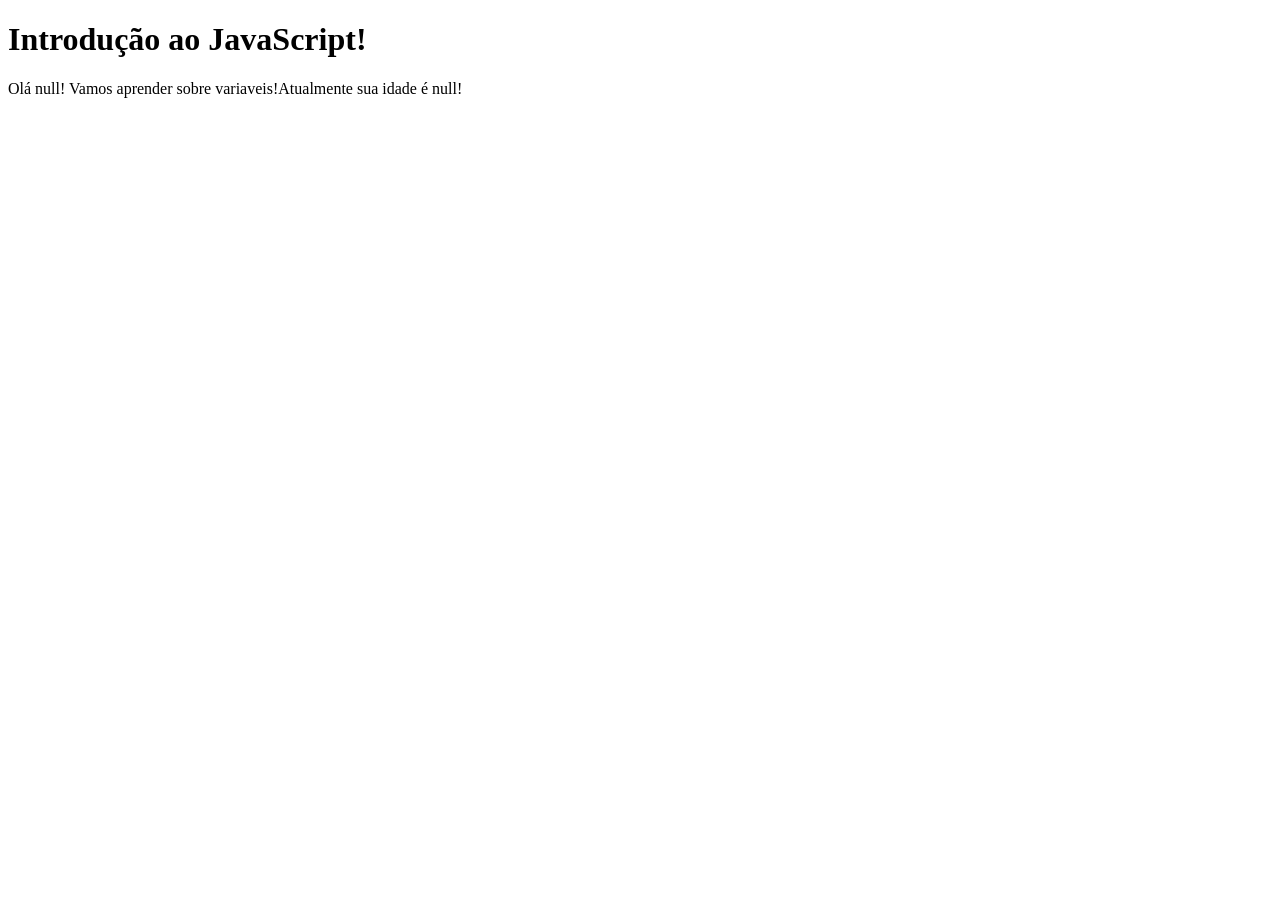
<file: Aula 07 -Introducao-JavaScript/index.html>
<!DOCTYPE html>
<html lang="pt-br">
<head>
    <meta charset="UTF-8">
    <meta name="viewport" content="width=device-width, initial-scale=1.0">
    <title>Document</title>
</head>
<body>
  <h1>Introdução ao JavaScript!</h1>  
</body>

<!--JAVASCRIPT-->
<script>
    //Dispara uma janela de confirmação
    window.alert("Bem-vindo ao meu primeiro site com JavaScript!")
    //Dispara uma tela de confirmar
    window.confirm("Vamos começar a aprender sobre variaveis?")

    //Armazenando o nome do usuario em uma variavel
    const nome = window.prompt("Digite seu nome:") 
/*COMENTARIO DE LINHAS*/

//Comentario de unica linha



    //Escrevendo no site
    document.write("Olá " + nome + "! Vamos aprender sobre variaveis!")

    let idade = window.prompt("Qual é a sua idade?")
    document.write("Atualmente sua idade é " + idade + "!")
</script>
</html>
</file>
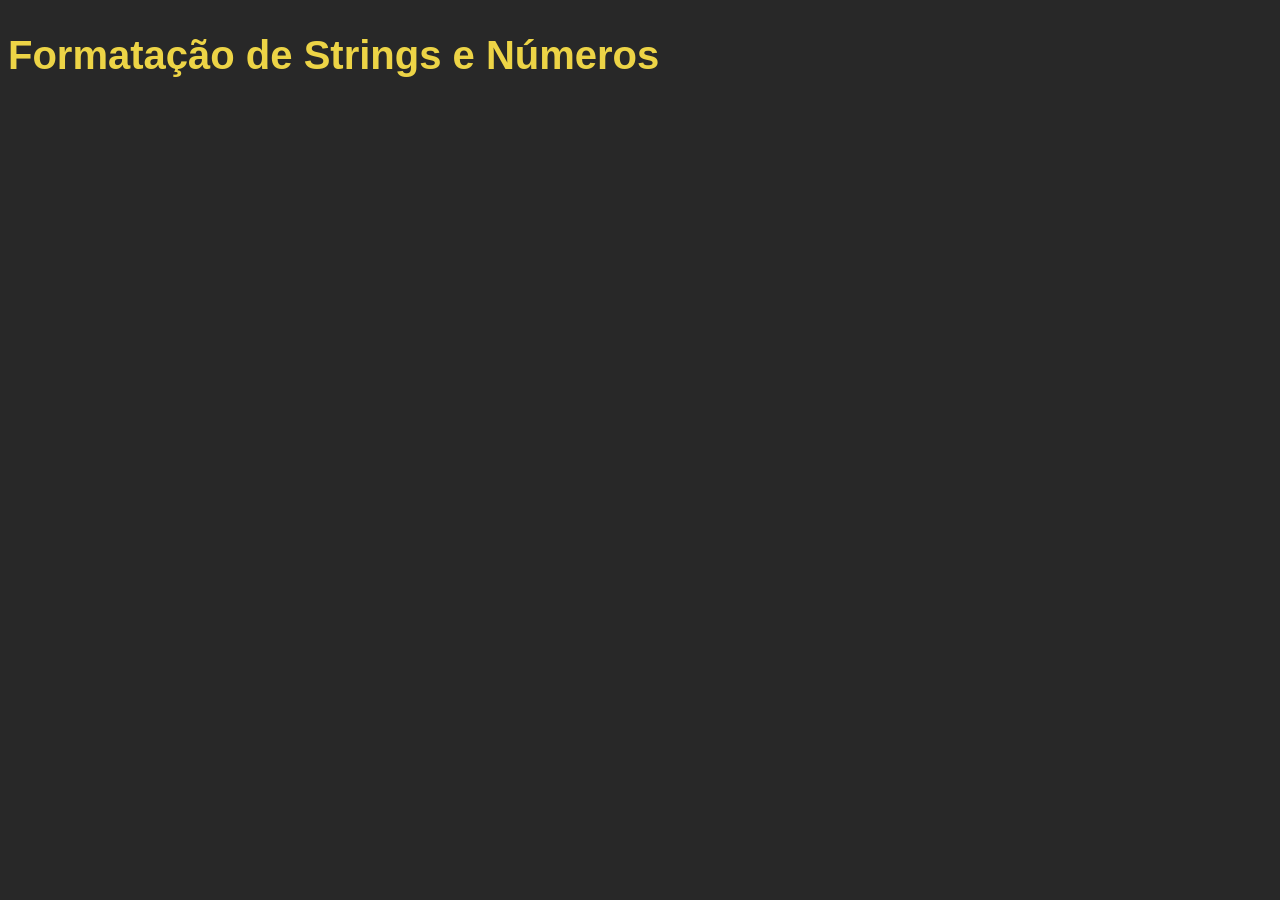
<file: Aula 07.02 - Formatacao-De-Strings-e-numeros/index.html>
<!DOCTYPE html>
<html lang="pt-br">
<head>
    <meta charset="UTF-8">
    <meta name="viewport" content="width=device-width, initial-scale=1.0">
    <title>|Formatação de Strings e Números</title>
    <link rel="stylesheet" href="style.css">
</head>
<body>
    <h2>Formatação de Strings e Números</h2>

    <script src="script.js"></script>
</body>
</html>
</file>
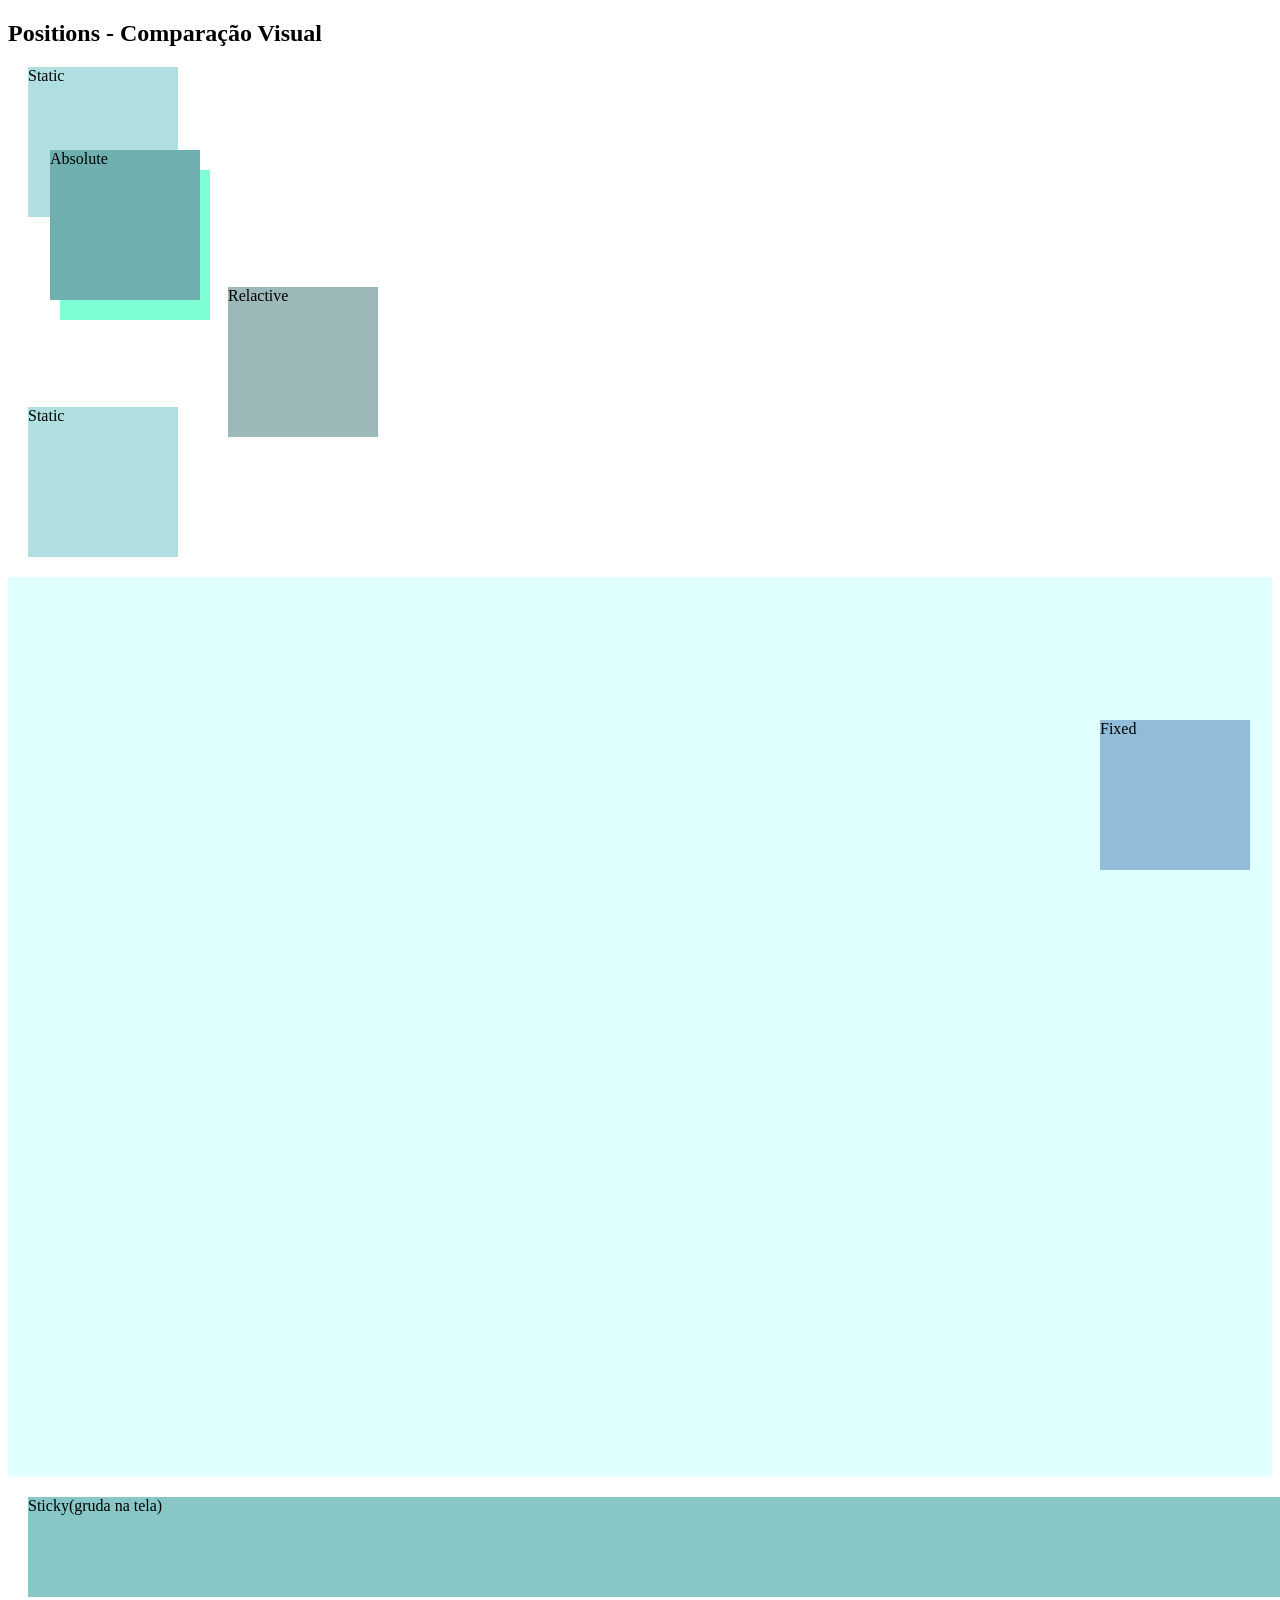
<file: aula-04-posicionamento/index.html>
<!DOCTYPE html>
<html lang="pt-br">
<head>
    <meta charset="UTF-8">
    <meta name="viewport" content="width=device-width, initial-scale=1.0">
    <title>Esquemas de posicionamento</title>
</head>
<link rel="stylesheet" href="styles.css">
<body>
    <h2>Positions - Comparação Visual</h2>
    <div class="caixa static">Static</div>
    <div class="caixa relative">Relactive</div>
    <div class="caixa static">Static</div>
    <div class="caixa absolute ">Absolute</div>
    <div class="caixa absolute frente">Absolute</div>
    <div class="caixa fixed">Fixed</div>
    <div class="espaco"></div>
    <div class="caixa sticky">Sticky(gruda na tela)</div>
</body>
</html>
</file>
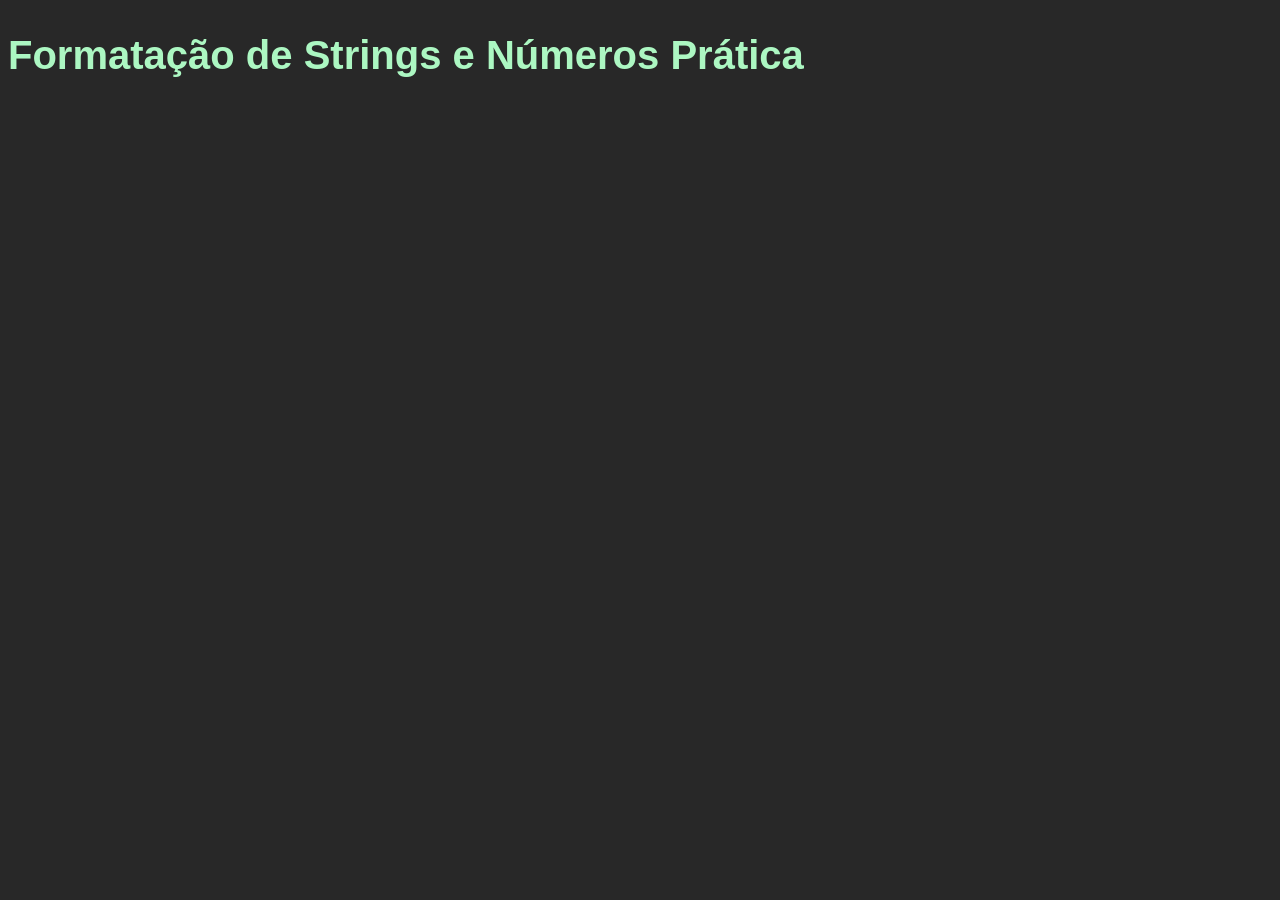
<file: Aula 07.02 - Formatacao-De-Strings-e-numeros/pratica/index.html>
<!DOCTYPE html>
<html lang="pt-br">
<head>
    <meta charset="UTF-8">
    <meta name="viewport" content="width=device-width, initial-scale=1.0">
    <title>Formatação de Strings e Números Prática</title>
    <link rel="stylesheet" href="style.css">
</head>
<body>
    <h2>Formatação de Strings e Números Prática</h2>

    <script src="script.js"></script>
</body>
</html>
</file>
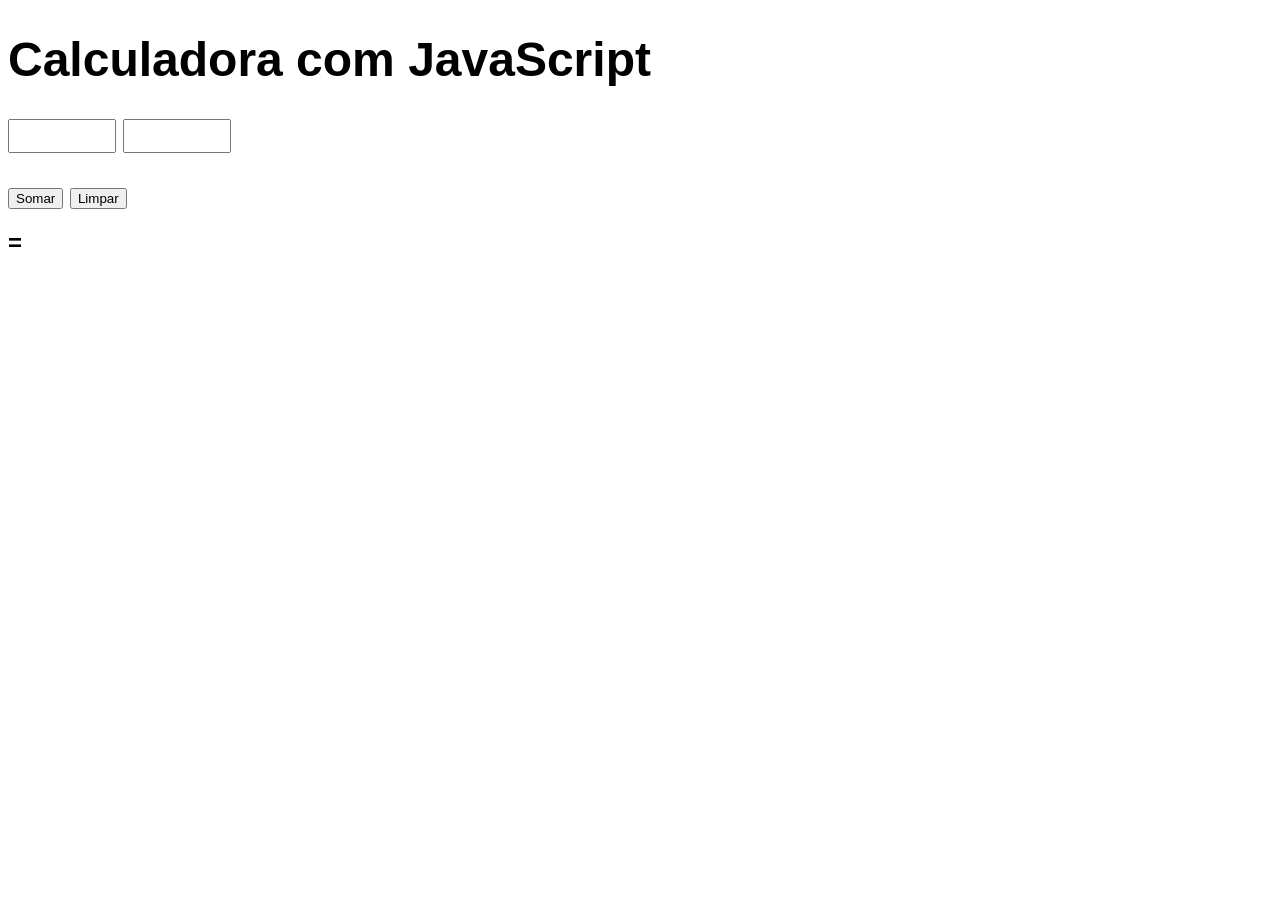
<file: aula 08-FormatacaodeForms-JS/1 - valores-numericos/index.html>
<!DOCTYPE html>
<html lang="pt-BR">
<head>
    <meta charset="UTF-8">
    <meta name="viewport" content="width=device-width, initial-scale=1.0">
    <link rel="stylesheet" href="style.css">
    <title>Manipulação de Formulários com JavaScript</title>
</head>
<body>
    <h1> Calculadora com JavaScript</h1>
    <input type="number" name="inputN1" id="inputN1" min="0" max="99">
    <input type="number" name="inputN2" id="inputN2" min="0" max="99">
    <br>
    <br>
    <button type="button" onclick="somar()">Somar</button>

    <button type="button" onclick="limpar()">Limpar</button>

    <div id="resultado">=</div>


    <script src="script.js"></script>
</body>
</html>
</file>
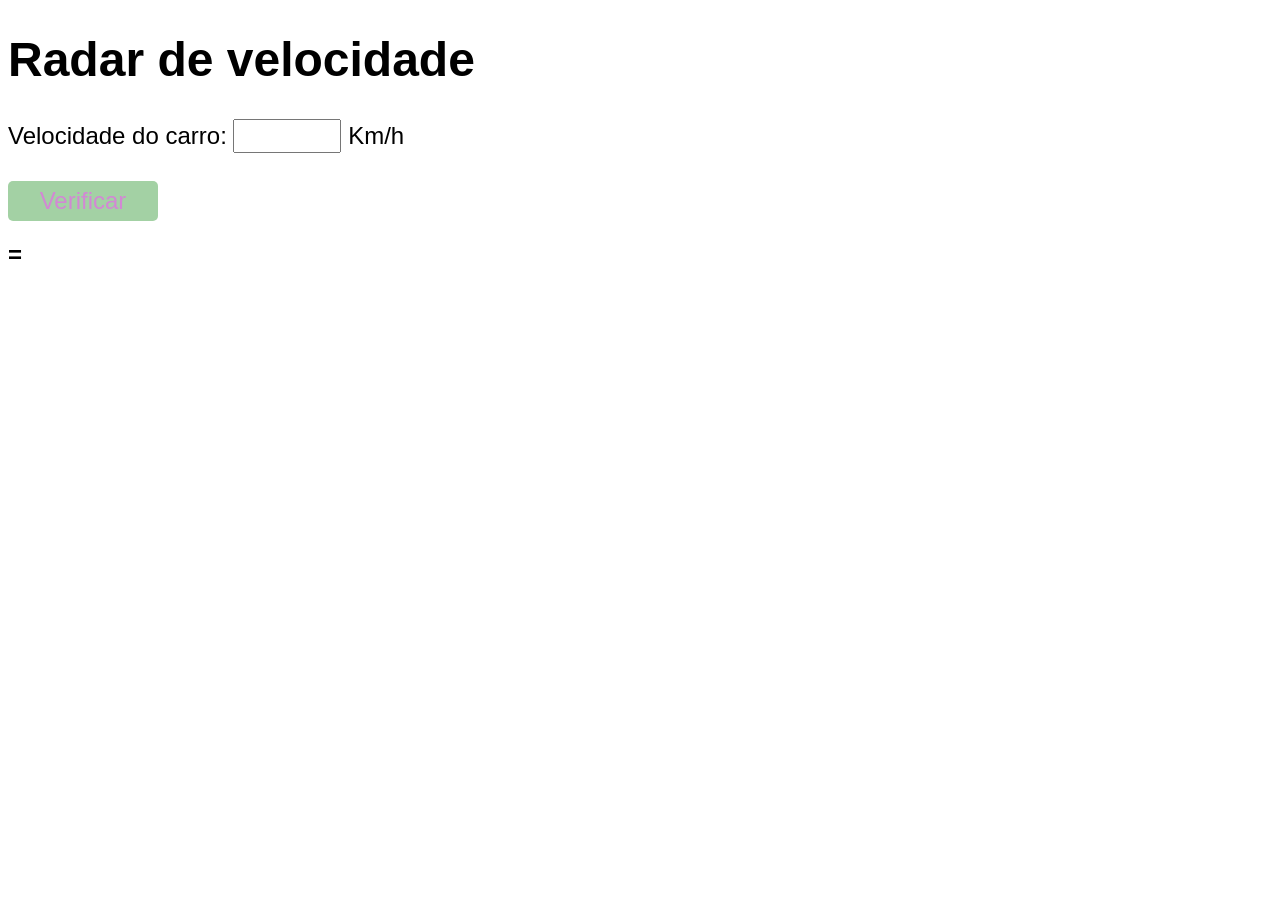
<file: aula 08-FormatacaodeForms-JS/2 - Condicoes/index.html>
<!DOCTYPE html>
<html lang="pt-BR">
<head>
    <meta charset="UTF-8">
    <meta name="viewport" content="width=device-width, initial-scale=1.0">
    <title>Condições JavaScript</title>
    <link rel="stylesheet" href="style.css">
</head>
<body>
    <h1> Radar de velocidade</h1>
    Velocidade do carro: <input type="number" name="inputVelocidade" id="inputVelocidade" min="0" max="300"> Km/h
    <br>
    <br>
    <button type="button" onclick="verificarVelocidade()">Verificar</button>
    <div id="resultado">=</div>

    <script src="script.js"></script>
</body>
</html>
</file>
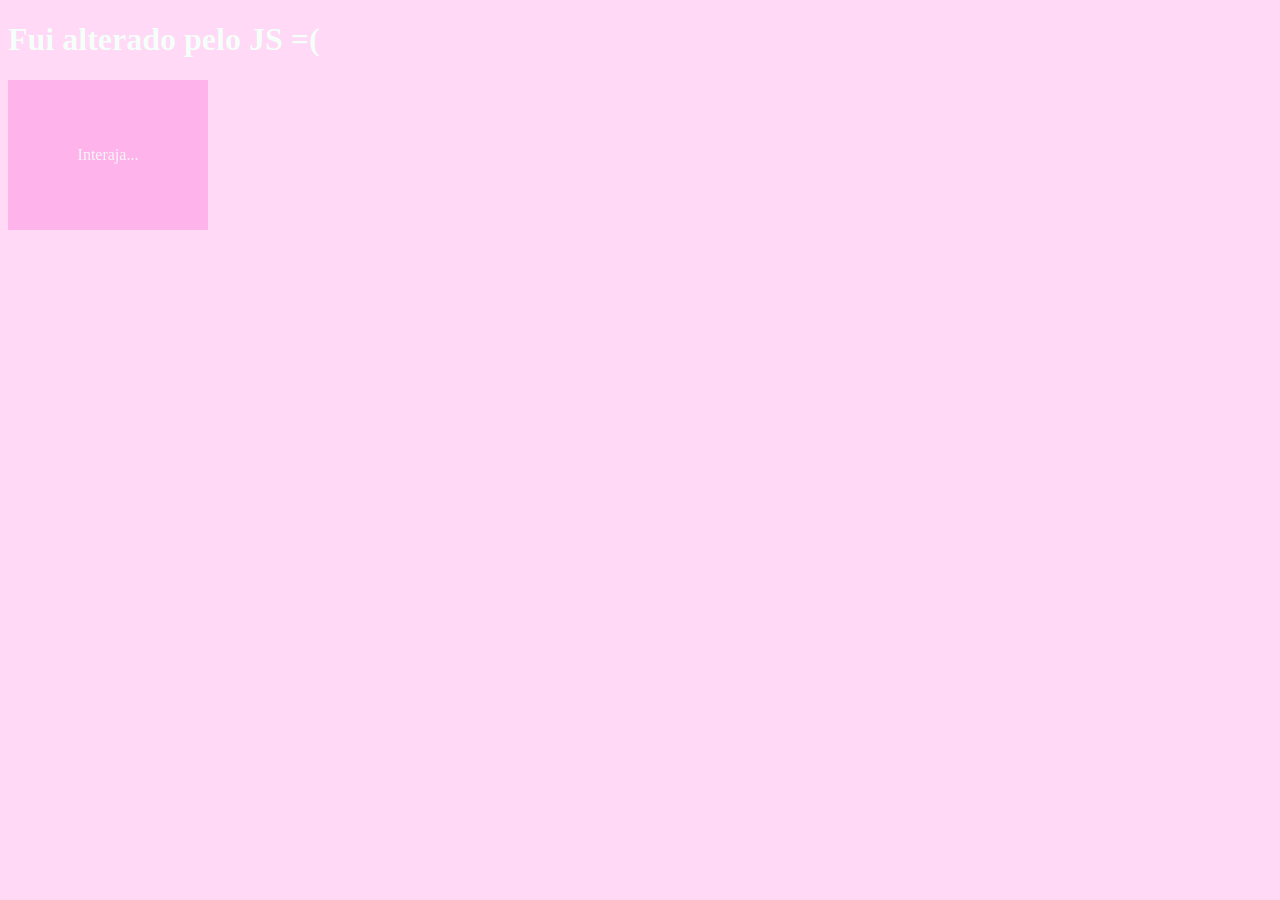
<file: aula 08-Manipulacao-do-DOM/01-introducao/index.html>
<!DOCTYPE html>
<html lang="pt-br">
<head>
    <meta charset="UTF-8">
    <meta name="viewport" content="width=device-width, initial-scale=1.0">
    <title>Aula 08 - Manipulação do DOM e Eventos</title>
    <link rel="stylesheet" href="styles.css">

</head>
<body>
    <h1>Iniciando os estudos com DOM no Javascript</h1>
    <div id="caixaMagica">
        Interaja...
    </div>
</body>
<script src="script.js"></script>
</html>
</file>
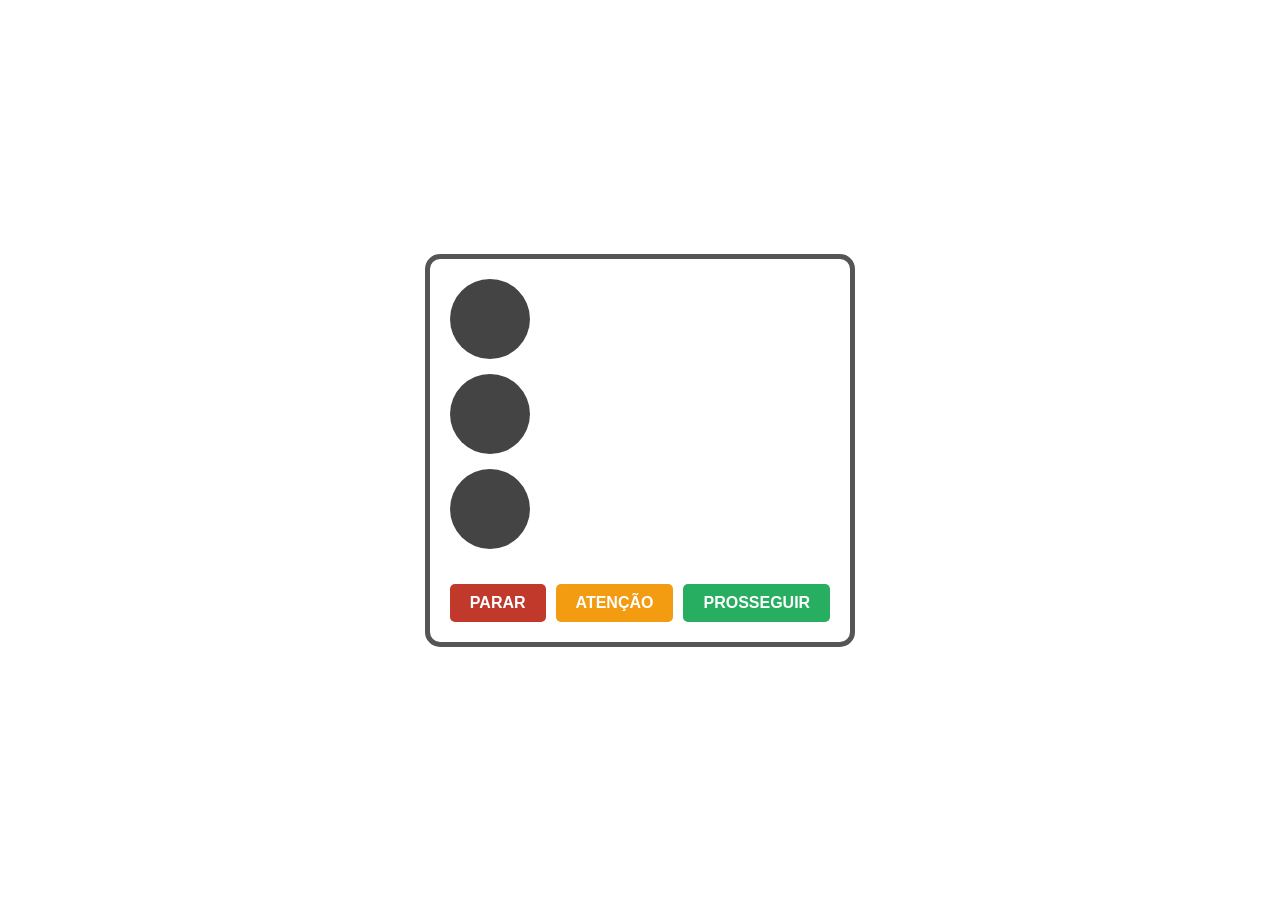
<file: aula 08-Manipulacao-do-DOM/semafaro/index.html>
<!DOCTYPE html>
<html lang="pt-BR">
<head>
    <meta charset="UTF-8">
    <meta name="viewport" content="width=device-width, initial-scale=1.0">
    <title>Semáforo Manual</title>
    <style>
        body {
            display: flex;
            justify-content: center;
            align-items: center;
            height: 100vh;
            margin: 0;
            font-family: Arial, sans-serif;
        }

        .semaforo-caixa {
            padding: 20px;
            border-radius: 15px;
            display: flex;
            flex-direction: column;
            gap: 15px;
            border: 5px solid #555;
        }

        .luz {
            width: 80px;
            height: 80px;
            border-radius: 50%;
            background-color: #444;
            transition: background-color 0.3s, box-shadow 0.3s;
        }

        .luz.vermelha.acesa {
            background-color: #ff0000;
        }

        .luz.amarela.acesa {
            background-color: #ffcc00;
        }

        .luz.verde.acesa {
            background-color: #00ff00;
        }

        .controles {
            margin-top: 20px;
            display: flex;
            flex-direction: column;
            gap: 10px;
            align-items: center;
        }

        .botoes {
            display: flex;
            gap: 10px;
        }

        button {
            padding: 10px 20px;
            font-size: 16px;
            cursor: pointer;
            border: none;
            border-radius: 5px;
            color: white;
            font-weight: bold;
        }

        .botao-parar { background-color: #c0392b; }
        .botao-atencao { background-color: #f39c12; }
        .botao-prosseguir { background-color: #27ae60; }

        .botao-parar:hover { background-color: #e74c3c; }
        .botao-atencao:hover { background-color: #f1c40f; }
        .botao-prosseguir:hover { background-color: #2ecc71; }
    </style>
</head>
<body>

    <div class="semaforo-caixa">
        <div class="luz vermelha" id="luz-vermelha"></div>
        <div class="luz amarela" id="luz-amarela"></div>
        <div class="luz verde" id="luz-verde"></div>

        <div class="controles">
            <div class="botoes">
                <button class="botao-parar" onclick="acender('vermelha')">PARAR</button>
                <button class="botao-atencao" onclick="acender('amarela')">ATENÇÃO</button>
                <button class="botao-prosseguir" onclick="acender('verde')">PROSSEGUIR</button>
            </div>
        </div>
    </div>

    <script>
        function acender(cor) {
            const todas = document.querySelectorAll('.luz');
            todas.forEach(l => l.classList.remove('acesa'));
            
            document.getElementById('luz-' + cor).classList.add('acesa');
        }
    </script>
</body>
</html>
</file>
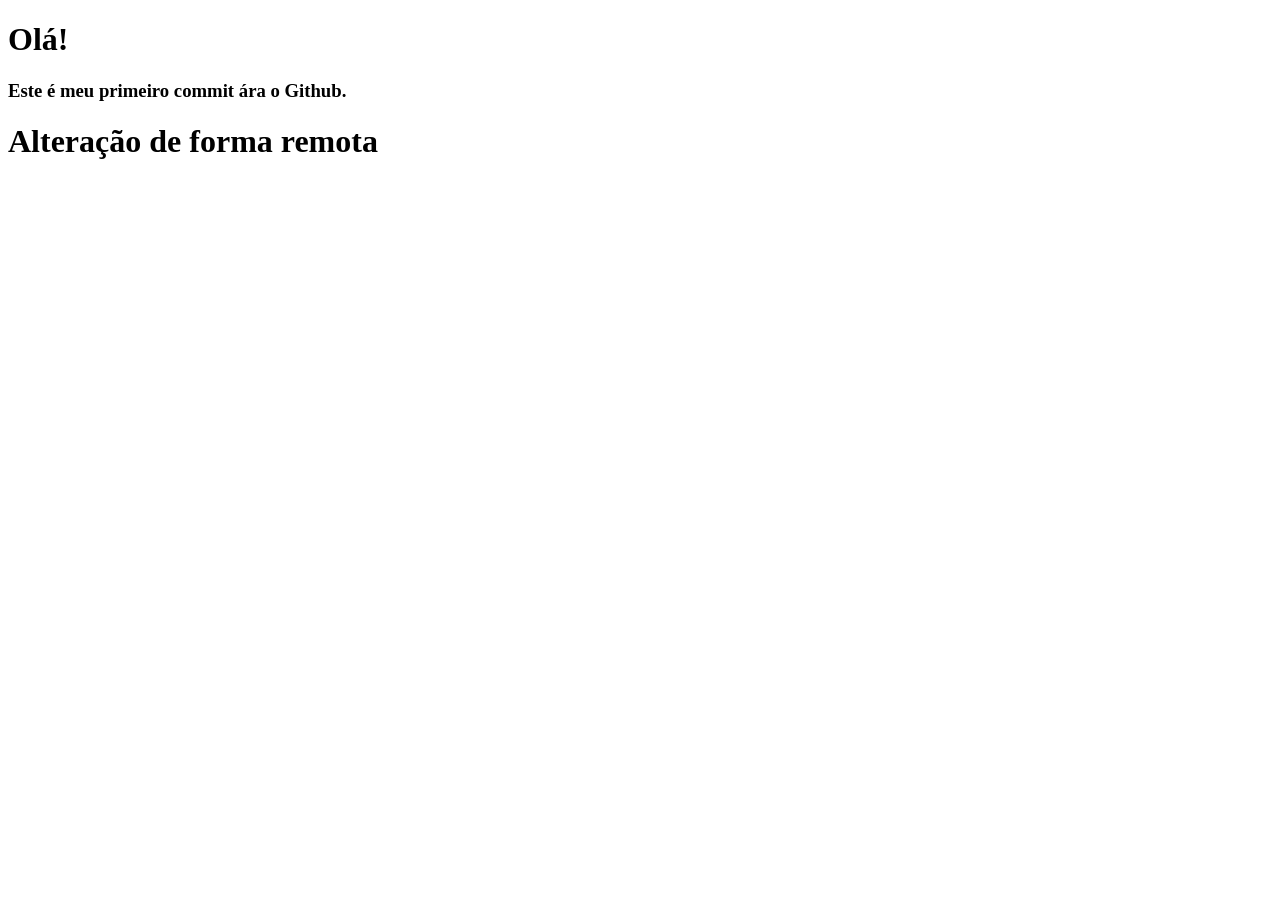
<file: teste-de-commit.html>
<!DOCTYPE html>
<html lang="pt/br">
<head>
    <meta charset="UTF-8">
    <meta name="viewport" content="width=device-width, initial-scale=1.0">
    <title>Teste de commit</title>
</head>
<body>
    <h1>Olá!</h1>
    <h3>Este é meu primeiro commit ára o Github.</h3>
    <h1>Alteração de forma remota</h1>
</body>
</html>
</file>
<file: Aula 07.02 - Formatacao-De-Strings-e-numeros/style.css>
/*CSS*/

body {
    background-color: rgb(40,40,40);
    color: #f1f1f1;
    font: normal 20pt Arial;
}
h2 {
    color: #edd446;
}
</file>
<file: aula-04-posicionamento/styles.css>
/*seletor de classe*/
.caixa {
    width: 150px;
    height: 150px;
    margin: 20px;
    background-color: aliceblue;
}

.static{
    position: static;
    background-color: rgb(175, 223, 223);
}

.relative{
    position: relative;
    background-color: rgb(156, 184, 184);
    top: 50px;
    left: 200px;
}

.absolute{
    position: absolute;
    background-color: rgb(112, 175, 175);
    margin: 0;
    top: 150px;
    left: 50px;
    z-index: 3;
}

.frente {
    z-index: 2;
    left: 60px;
    top:170px;
    background-color:aquamarine;
}

.fixed {
    position: fixed;
    bottom: 10px;
    right: 10px;
    background-color:rgb(146, 188, 216);
    z-index: 1000;
}

.espaco{
    height: 900px;
    background-color: lightcyan;
}

.sticky{
    position: sticky;
    top: 0;
    height: 100px;
    width: 100%;
    background-color: rgb(137, 199, 199);
}
</file>
<file: Aula 07.02 - Formatacao-De-Strings-e-numeros/pratica/style.css>
/*CSS*/

body {
    background-color: rgb(40,40,40);
    color: #e29fce;
    font: normal 20pt Arial;
}
h2 {
    color: #acf7c2;
}
</file>
<file: aula 08-FormatacaodeForms-JS/1 - valores-numericos/style.css>
body {
    font: normal 18pt Arial;
}
input{
    font: normal 18pt Arial;
    width: 100px;
}
div#resultado {
    margin-top: 20px;
    font-weight: 600;
}
</file>
<file: aula 08-FormatacaodeForms-JS/2 - Condicoes/style.css>
body {
    font: normal 18pt Arial;
}
input{
    font: normal 18pt Arial;
    width: 100px;
}
div#resultado {
    margin-top: 20px;
    font-weight: 600;
}
button {
    font: normal 18pt Arial;
    width: 150px;
    height: 40px;
    background-color: #a3d1a4;
    color: rgb(210, 136, 212);
    border: none;
    border-radius: 5px;
    cursor: pointer;
}
</file>
<file: aula 08-Manipulacao-do-DOM/01-introducao/styles.css>
/*CSS*/
body {
    background-color: rgb(68, 125, 199);
    color: #fff;
    font: nornal 18pt Arial;
}
div#caixaMagica{
    background-color: rgb(255, 179, 235);
    color: rgb(244, 246, 248);
    width: 200px;
    height: 150px;
    text-align: center;
    line-height: 150px;
}
</file>
